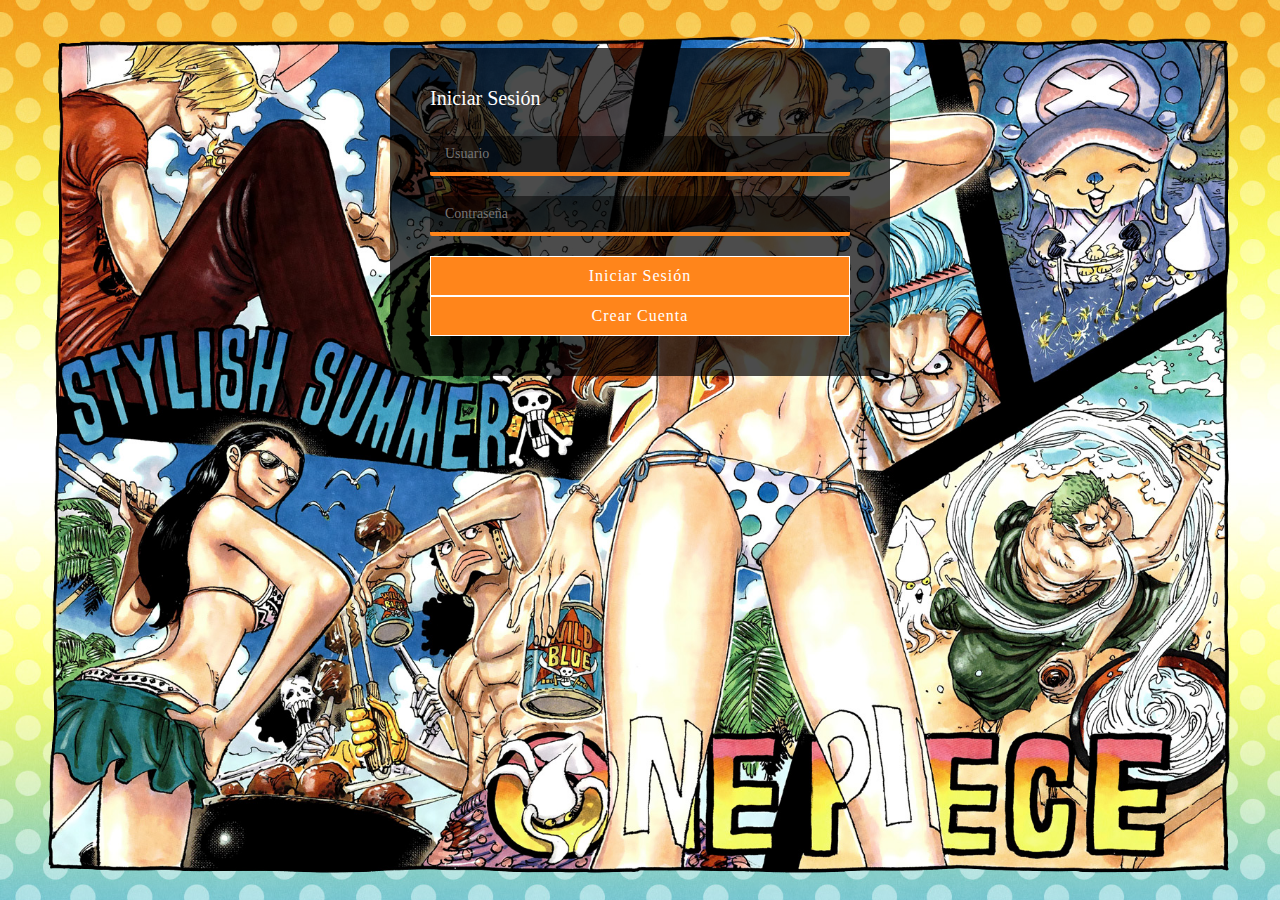
<file: WebContent/index.html>
<html>
<head>
    <meta charset="UTF-8">
    <link rel="icon" href="img/doge.jpg">
    <title>MangaReader</title>
    <link rel="stylesheet" href="css/estilos.css">
</head>
<body>
    <div class="contenedor-form"> 
           
        <div class="formulario" id="div1">
            <h2>Iniciar Sesión</h2>
            <form >
             
                <input onclick="on();" type="text" placeholder="Usuario" required >
                <input type="password" placeholder="Contraseña" required>
                <input type="submit" value="Iniciar Sesión">
                <button type="button" id="button4" onclick="reg();">Crear Cuenta</button>
            </form>
        </div>
        
        <div class="formulario" id="div2">
            <h2>Crea tu Cuenta</h2>
            <form>
                
                <input type="password" placeholder="Contraseña" required id="Clave">
                
                <input type="text" placeholder="Usuario" required id="Usuario">
                
                <input type="text" placeholder="Nombre" required id="Nombre">
                
                <input type="email" placeholder="Correo Electronico" required id="Email">
                
                <input type="submit" value="Registrarse" id="button3">
               
                <button type="button" id="button5" onclick="log();">Ya tengo una Cuenta</button>           
            </form>
        </div>
       
    </div>    
    <script src="Js\main.js" type="text/javascript"></script>
</body>
</html>
</file>
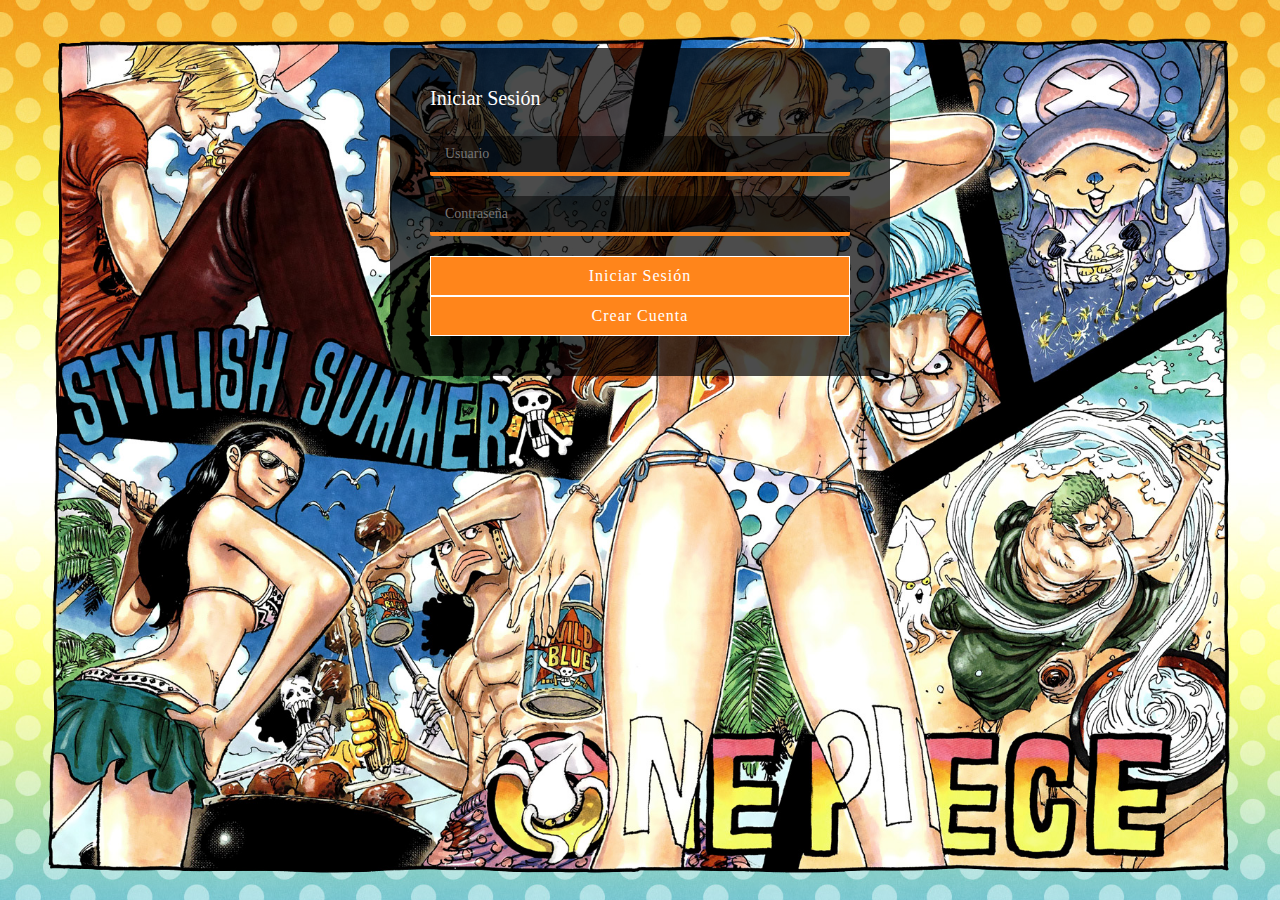
<file: MangaReader/WebContent/index.html>
<html>
<head>
    <meta charset="UTF-8">
    <link rel="icon" href="img/doge.jpg">
    <title>MangaReader</title>
    <link rel="stylesheet" href="css/estilos.css">
</head>
<body>
    <div class="contenedor-form"> 
           
        <div class="formulario" id="div1">
            <h2>Iniciar Sesión</h2>
            <form >
             
                <input onclick="on();" type="text" placeholder="Usuario" required >
                <input type="password" placeholder="Contraseña" required>
                <input type="submit" value="Iniciar Sesión" id="button1">
                <button type="button" id="button4" onclick="reg();">Crear Cuenta</button>
            </form>
        </div>
        
        <div class="formulario" id="div2">
            <h2>Crea tu Cuenta</h2>
            <form>
                
                <input type="password" placeholder="Contraseña" required id="Clave">
                
                <input type="text" placeholder="Usuario" required id="Usuario">
                
                <input type="text" placeholder="Nombre" required id="Nombre">
                
                <input type="email" placeholder="Correo Electronico" required id="Email">
                
                <input type="submit" value="Registrarse" id="button3">
               
                <button type="button" id="button5" onclick="log();">Ya tengo una Cuenta</button>           
            </form>
        </div>
       
    </div>    
    <script src="Js\index.js" type="text/javascript"></script>
</body>
</html>
</file>
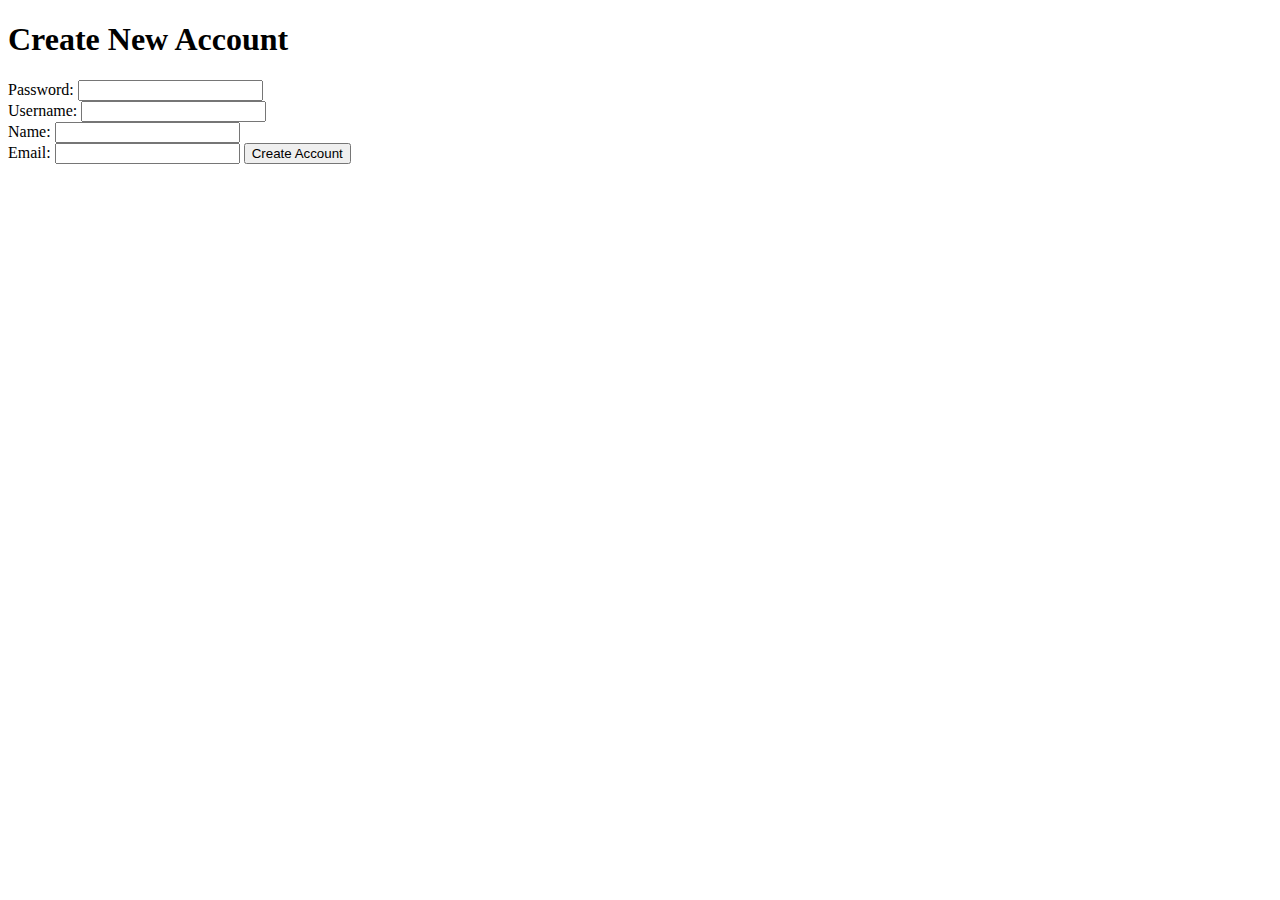
<file: WebContent/Register.html>
<!DOCTYPE html>
<html>
<head>
		<title>Create New Account</title>
	
</head>
<body >
	<h1>Create New Account</h1>
    <form>
        <label>Password:</label>
        <input type="password" name="Clave" id="Clave"/><br>
        <label>Username:</label>
        <input type="text" name="Usuario" id="Usuario"/><br>
        <label>Name:</label>
        <input type="text" name="Nombre" id="Nombre"/><br>
        <label>Email:</label>
        <input type="email" name="Email" id="Email"/>
        <button type="button" id="button3">Create Account</button>
        <script type="text/javascript">
        
        function $(id){
    		return document.getElementById(id);
    	}

    function createAccount(){
    	var data = {
    			Clave: $('Clave').value,
    			Usuario: $('Usuario').value,
    			Nombre: $('Nombre').value,
    			Email: 	$('Email').value,
        };          
    	console.log(data)
    	let config = {
    		method: 'POST',
    		body: JSON.stringify(data),
    		headers : { 
    	        'Content-Type': 'application/json',
    	        'Accept': 'application/json'
    	       },
            };
    	fetch("./Registro", config)
    		.then(function(response){
    			return response.json();
    		})
    		.then(function(data){
    			console.log(data);
    		});
    	}

    /*function validateEmail(email) {
    	var re = /^[a-zA-Z0-9.!#$%&'*+/=?^_`{|}~-]+@[a-zA-Z0-9](?:[a-zA-Z0-9-]{0,61}[a-zA-Z0-9])?(?:\.[a-zA-Z0-9](?:[a-zA-Z0-9-]{0,61}[a-zA-Z0-9])?)*$/;
    	return re.test(email);
    }*/

    /*function validate() {
    	var result = document.getElementById("result");
    	var email = document.getElementById("email").value;
    	if (validateEmail(email)) {
    		result.innerHTML = "Valid Email.";
    		document.getElementById("button3").disabled = false;
    	} else {
    	    result.innerHTML = "Invalid Email.";
    	    document.getElementById("button3").disabled = true;
    	}
    	return false;
    }*/

    document.getElementById("button3").addEventListener("click", createAccount);

    /*function SwitchURL(){
    	history.replaceState({},"Register", "Re.k8j2vdk.g.jkzvz84kl1.is.af7223.t.kjkkabofajs.er.Reggakbster.html");
    	document.getElementById("button3").disabled = true;
    }

    function forceLower(strInput) {
    	strInput.value=strInput.value.toLowerCase();
    }*/
     </script>
    </form>
</body>
</html>
</file>
<file: WebContent/css/estilos.css>
* {
    margin: 0;
    padding: 0;
    -webkit-box-sizing: border-box;
    -moz-box-sizing: border-box;
    box-sizing: border-box;
}

body {
    background: url(../img/bg2.jpg);
    background-size: cover;
    background-attachment: fixed;
    font-family: Roboto;
}

.contenedor-form {
    background: rgba(0,0,0,.7);
    max-width: 500px;
    width: 100%;
    margin: 48px auto;
    border-radius: 5px;
    color: #fff;
    position: relative;
    /*padding: 40px;*/
}





.contenedor-form h2 {
    margin: 0 0 28px 0;
    font-size: 20px;
    font-weight: 400;
    line-height: 1;
}
.contenedor-form input[type="text"],
.contenedor-form input[type="password"],
.contenedor-form input[type="email"] {
    outline: none;
    display: block;
    width: 100%;
    padding: 10px 15px;
    margin: 0 0 20px 0;
    background: rgba(0,0,0,.5);
    color: #fff;
    border: none;
    border-radius: 2px;
    border-bottom: 4px solid #ff851b;
    box-sizing: border-box;
    font-family: Roboto;
    font-size: 14px;
    font-weight:normal;
    transition: all .5s ease;
}

.contenedor-form input[type="text"]:focus,
.contenedor-form input[type="password"]:focus,
.contenedor-form input[type="email"]:focus {
    border-bottom: 4px solid #0075d9;
}

.contenedor-form input[type="submit"] {
    background: #FF851B;
    color: #FFF;
    width: 100%;
    border: 1px solid;
    padding: 10px 0;
    font-size: 16px;
    font-weight: normal;
    font-family: Roboto;
    letter-spacing: 1px;
    cursor: pointer;
    transition: all .5s ease;
}

.contenedor-form input[type="submit"]:hover {
    background: rgba(0, 117, 217, 0.7);
}

#button4 {
	background: #FF851B;
    color: #FFF;
    width: 100%;
    border: 1px solid;
    padding: 10px 0;
    font-size: 16px;
    font-weight: normal;
    font-family: Roboto;
    letter-spacing: 1px;
    cursor: pointer;
    transition: all .5s ease;
}
#button4:hover {
    background: rgba(0, 117, 217, 0.7);
}

#button5 {
	background: #FF851B;
    color: #FFF;
    width: 100%;
    border: 1px solid;
    padding: 10px 0;
    font-size: 16px;
    font-weight: normal;
    font-family: Roboto;
    letter-spacing: 1px;
    cursor: pointer;
    transition: all .5s ease;
}
#button5:hover {
    background: rgba(0, 117, 217, 0.7);
}

        

.contenedor-form .reset-password {
    background: rgba(0, 117, 217, .7);
    width: 100%;
    padding: 15px 0;
    text-align: center;
    border-bottom-left-radius: 5px;
    border-bottom-right-radius: 5px;
}


.contenedor-form .formulario {
    display: block;
    padding: 40px;
}

.contenedor-form .formulario:nth-child(2) {
    display: none;
}
</file>
<file: MangaReader/WebContent/css/estilos.css>
* {
    margin: 0;
    padding: 0;
    -webkit-box-sizing: border-box;
    -moz-box-sizing: border-box;
    box-sizing: border-box;
}

body {
    background: url(../img/bg2.jpg);
    background-size: cover;
    background-attachment: fixed;
    font-family: Roboto;
}

.contenedor-form {
    background: rgba(0,0,0,.7);
    max-width: 500px;
    width: 100%;
    margin: 48px auto;
    border-radius: 5px;
    color: #fff;
    position: relative;
    /*padding: 40px;*/
}





.contenedor-form h2 {
    margin: 0 0 28px 0;
    font-size: 20px;
    font-weight: 400;
    line-height: 1;
}
.contenedor-form input[type="text"],
.contenedor-form input[type="password"],
.contenedor-form input[type="email"] {
    outline: none;
    display: block;
    width: 100%;
    padding: 10px 15px;
    margin: 0 0 20px 0;
    background: rgba(0,0,0,.5);
    color: #fff;
    border: none;
    border-radius: 2px;
    border-bottom: 4px solid #ff851b;
    box-sizing: border-box;
    font-family: Roboto;
    font-size: 14px;
    font-weight:normal;
    transition: all .5s ease;
}

.contenedor-form input[type="text"]:focus,
.contenedor-form input[type="password"]:focus,
.contenedor-form input[type="email"]:focus {
    border-bottom: 4px solid #0075d9;
}

.contenedor-form input[type="submit"] {
    background: #FF851B;
    color: #FFF;
    width: 100%;
    border: 1px solid;
    padding: 10px 0;
    font-size: 16px;
    font-weight: normal;
    font-family: Roboto;
    letter-spacing: 1px;
    cursor: pointer;
    transition: all .5s ease;
}

.contenedor-form input[type="submit"]:hover {
    background: rgba(0, 117, 217, 0.7);
}

#button4 {
	background: #FF851B;
    color: #FFF;
    width: 100%;
    border: 1px solid;
    padding: 10px 0;
    font-size: 16px;
    font-weight: normal;
    font-family: Roboto;
    letter-spacing: 1px;
    cursor: pointer;
    transition: all .5s ease;
}
#button4:hover {
    background: rgba(0, 117, 217, 0.7);
}

#button5 {
	background: #FF851B;
    color: #FFF;
    width: 100%;
    border: 1px solid;
    padding: 10px 0;
    font-size: 16px;
    font-weight: normal;
    font-family: Roboto;
    letter-spacing: 1px;
    cursor: pointer;
    transition: all .5s ease;
}
#button5:hover {
    background: rgba(0, 117, 217, 0.7);
}

        

.contenedor-form .reset-password {
    background: rgba(0, 117, 217, .7);
    width: 100%;
    padding: 15px 0;
    text-align: center;
    border-bottom-left-radius: 5px;
    border-bottom-right-radius: 5px;
}


.contenedor-form .formulario {
    display: block;
    padding: 40px;
}

.contenedor-form .formulario:nth-child(2) {
    display: none;
}
</file>
